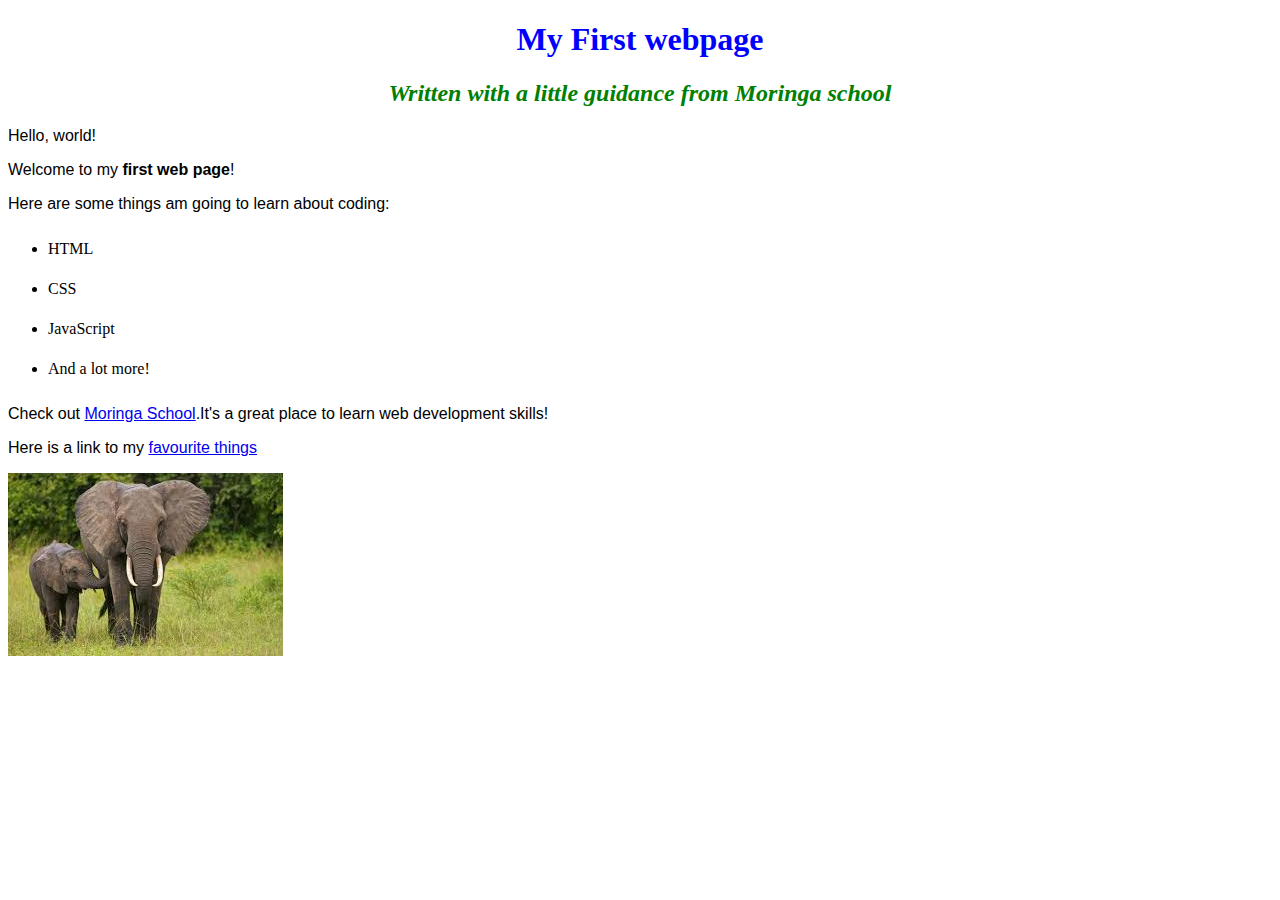
<file: index.html>
<!DOCTYPE html>
<html>
  <head>
    <title>My first webpage!</title>
    <link href="CSS/styles.css" rel="stylesheet" type="text/css">

  </head>
  <body>
    <h1>My First webpage</h1>
    <h2>Written with a little guidance from <em>Moringa school</em></h2>

    <p>Hello, world!</p>
    <p>Welcome to my <strong>first web page</strong>!</p>

    <p>Here are some things am going to learn about coding:</p>
    <ul>
      <li>HTML</li>
      <li>CSS</li>
      <li>JavaScript</li>
      <li>And a lot more!</li>
    </ul>
    <p>Check out <a href="http:moringaschool.com/">Moringa School</a>.It's a great place to learn web development skills!</p>
    <p>Here is a link to my <a href="favourite-things.html"> favourite things</a></p>
    <img src="Images/elephant.jpg" alt="A photo of an elephant">
  </body>
</html>
</file>
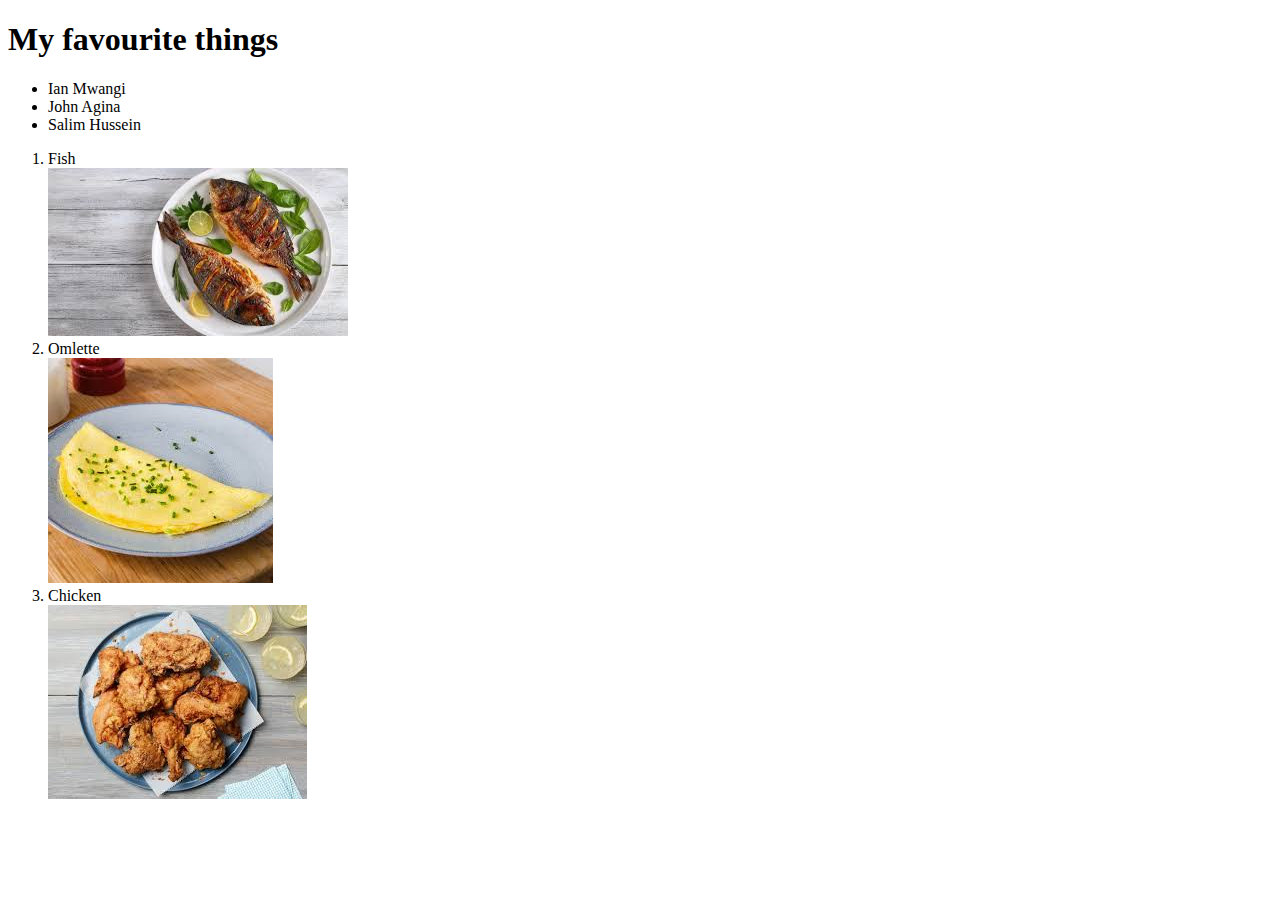
<file: favourite-things.html>
<!DOCTYPE html>
<html lang="en">
<head>
  <title>My favourite things</title>
</head>
<body>
  <h1>My favourite things</h1>
  <ul>
    <li>Ian Mwangi</li>
    <li>John Agina</li>
    <li>Salim Hussein</li>
  </ul>

  <ol>
    <li>Fish</li><img src="Images/fish.jpg" alt="An image of fish">
    <li>Omlette</li><img src="Images/omlette.jpg" alt="An image of omlette">
    <li>Chicken</li><img src="Images/chicken.jpg" alt="An image of chicken">
  </ol>
</body>
</html>
</file>
<file: CSS/styles.css>
h1 {
    color: blue;
}
h1 {
  color: blue;
  text-align: center;
}
h2 {
  color: green;
  font-style: italic;
  text-align: center;
}
p {
  font-family: sans-serif;
}
ul {
  line-height: 40px;
}
</file>
